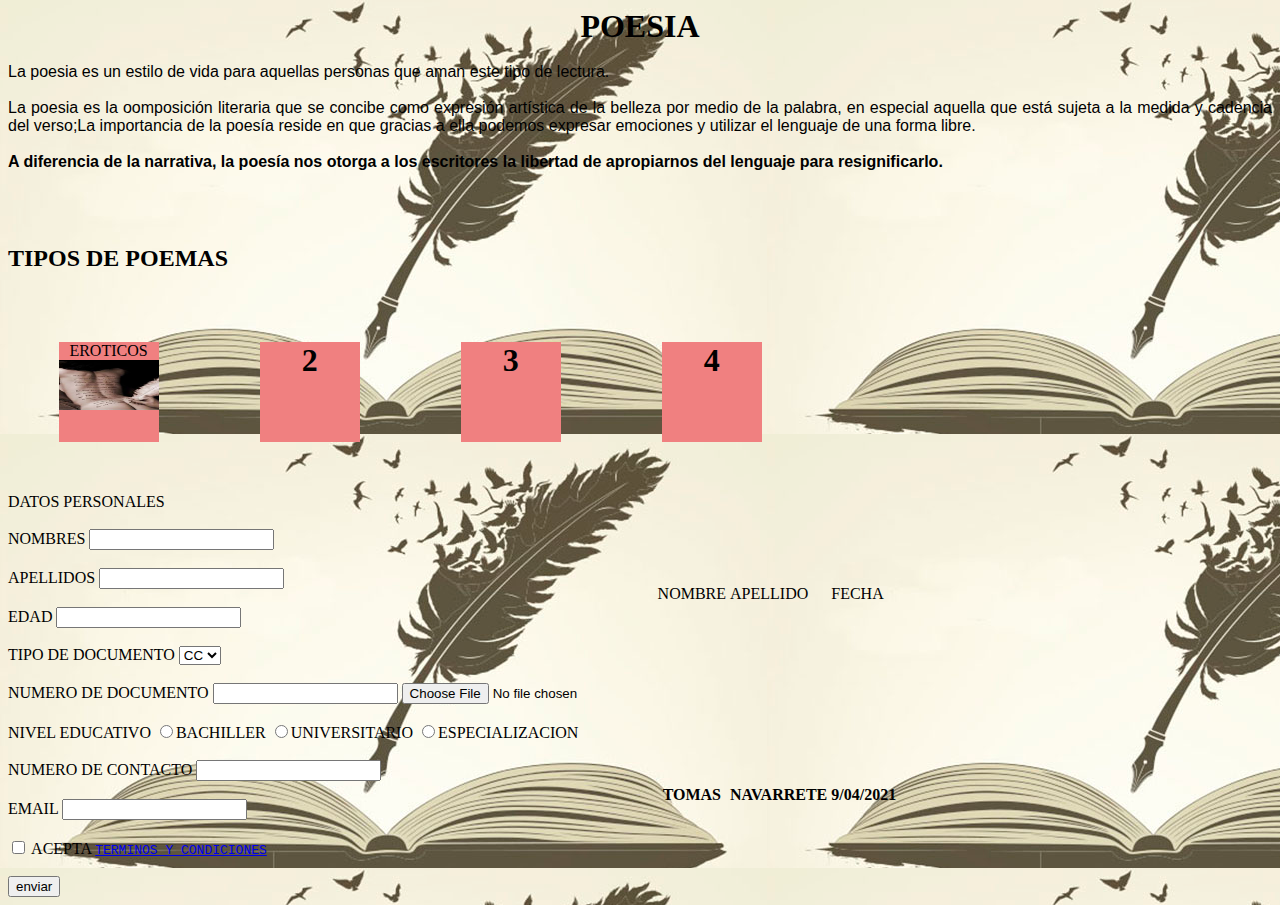
<file: HTML/index.html>
<!DOCTYPE html>
<html lang="es">
<head>
    <meta charset="UTF-8">
    <meta http-equiv="X-UA-Compatible" content="IE=edge">
    <meta name="viewport" content="width=device-width, initial-scale=1.0">
    <title>LITERATURA</title>
    <link rel="stylesheet" href="../CSS/stile.css">

</head>

<body>
    <h1> POESIA</h1>
    <br>
    <p>La poesia es un estilo de vida para aquellas personas que aman este tipo de lectura.</p><br><p>La poesia es la oomposición literaria que se concibe como expresión artística de la belleza por medio de la palabra, en especial aquella que está sujeta a la medida y cadencia del verso;La importancia de la poesía reside en que gracias a ella podemos expresar emociones y utilizar el lenguaje de una forma libre.</p><br> <p><strong> A diferencia de la narrativa, la poesía nos otorga a los escritores la libertad de apropiarnos del lenguaje para resignificarlo.</strong></p>
<br>
<br>
<br>
<div>
    <H2> TIPOS DE POEMAS</H2>
    <div class="contenedor-flex">
        <div class="elemento">
            <LAbel>EROTICOS</LAbel>
            <section><img src="../img/poesia-erotica.jpg"; width="100px" height="50px" ></section>
            </div>
            <div class="elemento">
                <h1>2</h1>
                </div>
                <div class="elemento">
                    <h1>3</h1>
                    </div>
                    <div class="elemento">
                        <h1>4</h1>
                        </div><br>

<br>
    <form>
        <label> DATOS PERSONALES</label><BR>
            <br>
<label>NOMBRES</label>
            <input type="text" placeholder=""><br>
            <br>
            <label>APELLIDOS</label>
            <input type="text" placeholder=""><br>
            <br>
            <label>EDAD</label>
            <input type="text"><br>
            <br>
            <label>TIPO DE DOCUMENTO</label>
            <select>
                <option value="entre">CC</option>
                <option value="entre">CE</option>
                <option value="entre">TI</option>
            </select><BR>
                <BR>
                    <LAbel>NUMERO DE DOCUMENTO</LAbel>
                    <input type="text">
                    <input type="file"><br>
                    <br>
                    <label >NIVEL EDUCATIVO</label>
                    <input type="radio" name="educacion" value="BACHILLER">BACHILLER
                    <input type="radio" name="educacion" value="UNIVERSITARIO">UNIVERSITARIO
                    <input type="radio" name="educacion" value="ESPECIALIZACION">ESPECIALIZACION <br>
                    <BR>
                        <LAbel>NUMERO DE CONTACTO</LAbel>
                        <input type="text"><br>
                        <br>
                        <label>EMAIL</label>
                        <input type="email"><br>
                        <br>
                    <input type="checkbox"> ACEPTA <samp> <a href="https://www.google.com/search?q=literatura+inglesa+poesia&oq=literatura+inglesa+poesia&aqs=chrome..69i57j0i22i30.15184j0j7&sourceid=chrome&ie=UTF-8">TERMINOS Y CONDICIONES</a></samp><br>
                    <br>
                    <input type="submit" value="enviar">
    </form>
    <br>
    
<table>
    <tr>
        <TD>NOMBRE</TD>
        <TD>APELLIDO</TD>
        <TD>FECHA</TD>
    </tr>
    <TR>
        <th>TOMAS</th>
        <th>NAVARRETE</th>
        <th>9/04/2021</th>
    </TR>
</table>
</body>
</html>
</file>
<file: CSS/stile.css>
p{
    font-family: Arial, Helvetica, sans-serif;
    margin: auto;
    text-align: justify;


}
body{
    background: turquoise;
    background:url(../img/poesia-1.jpg)
    

}

h1{
    font-family: Cambria, Cochin, Georgia, Times, 'Times New Roman', serif;
    margin: auto;
    text-align: center;
    
}


.contenedor-flex div{
    width: 100px;
    height: 100px;
    background: lightcoral;
    margin: 4%;
}

.contenedor-flex {
    display: flex;
    flex-wrap: wrap;
}

.elemento {
    width: 100%;
    hyphens: 100PX;
    text-align: center;

}
</file>
